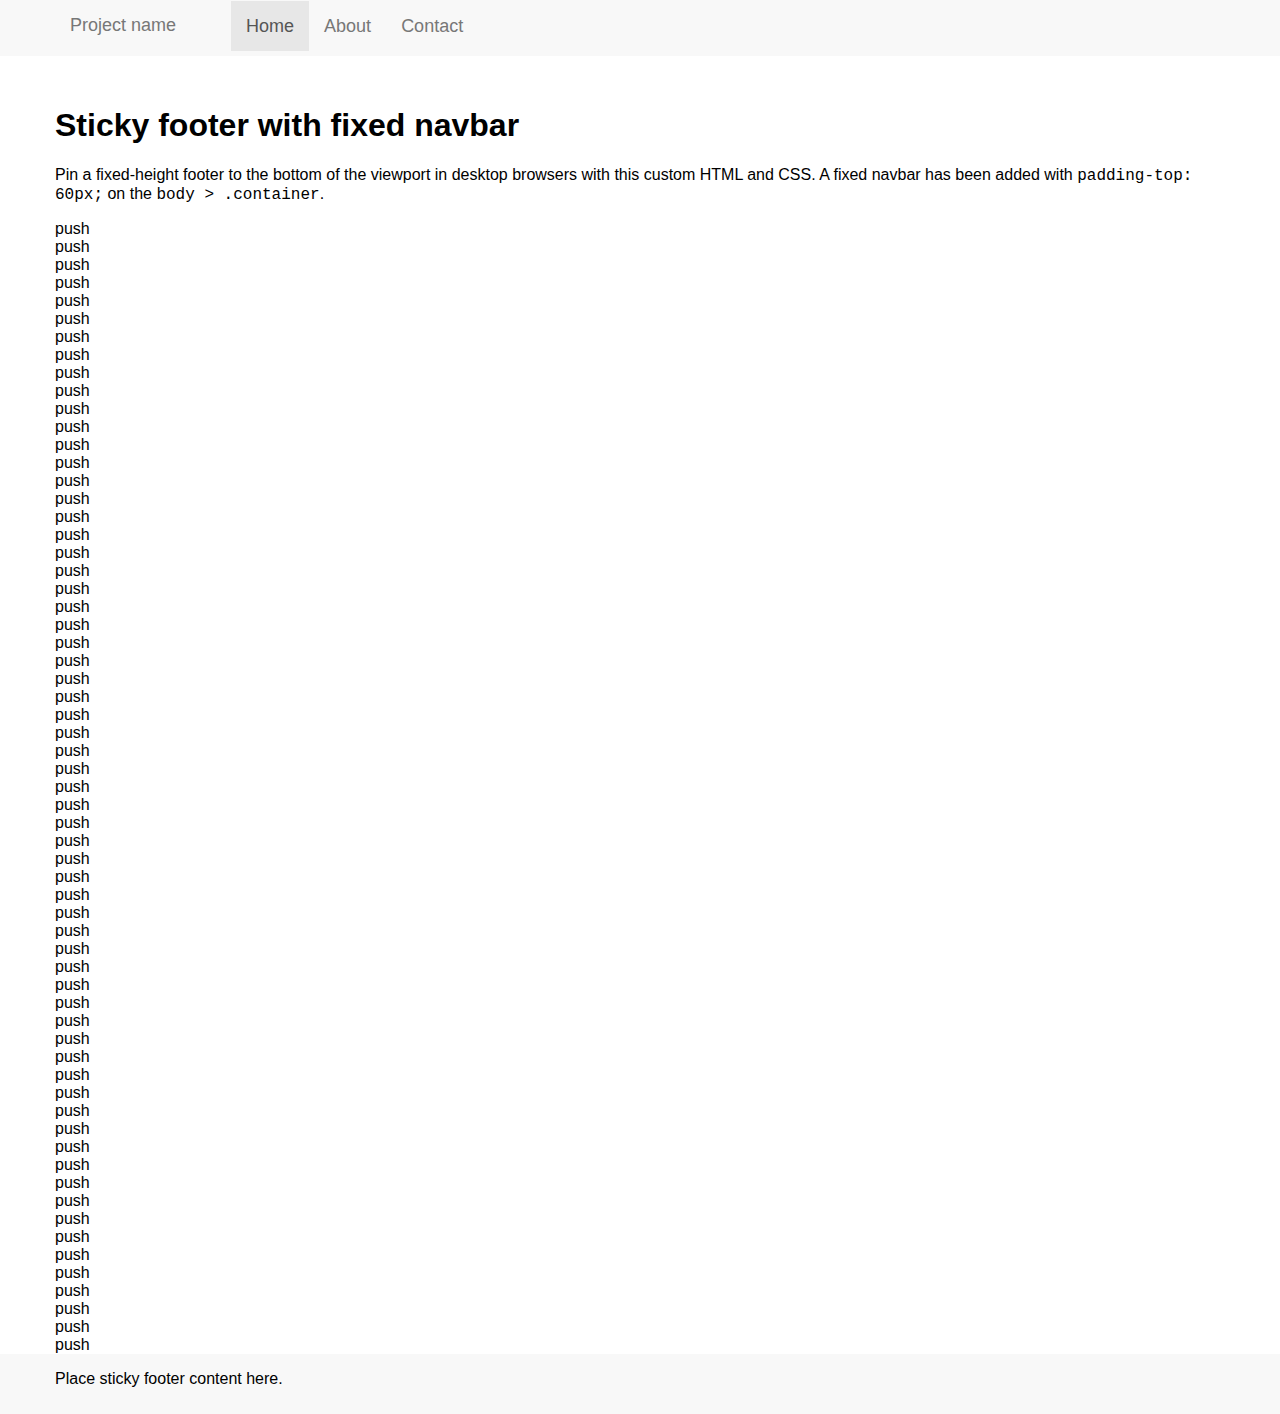
<file: lesson1/base/index.html>
<!DOCTYPE html>
<html lang="zh-TW">

<head>
    <meta charset="utf-8">
    <meta http-equiv="X-UA-Compatible" content="IE=edge">
    <meta name="viewport" content="width=device-width, initial-scale=1">
    <!-- The above 3 meta tags *must* come first in the head; any other head content must come *after* these tags -->
    <link rel="icon" href="favicon.ico">

    <title>Sticky Footer Navbar Template for Bootstrap</title>

    <link href="css/normalize.css" rel="stylesheet">
    <!-- Custom styles for this template -->
    <link href="css/sticky-footer-navbar.css" rel="stylesheet">
</head>

<body>

    <!-- Fixed navbar -->
    <nav class="navbar-default">
        <div class="container">
            <div id="navbar">
                <a class="navbar-brand" href="#">Project name</a>
                <ul class="navbar-nav">
                    <li class="active"><a href="#">Home</a></li>
                    <li><a href="#about">About</a></li>
                    <li><a href="#contact">Contact</a></li>
                </ul>
            </div>
            <!--/.nav-collapse -->
        </div>
    </nav>

    <!-- Begin page content -->
    <div class="container">
        <div class="page-header">
            <h1>Sticky footer with fixed navbar</h1>
        </div>
        <p class="lead">Pin a fixed-height footer to the bottom of the viewport in desktop browsers with this custom HTML and CSS. A fixed navbar has been added with <code>padding-top: 60px;</code> on the <code>body > .container</code>.</p>
        <p>
            push
            <br> push
            <br> push
            <br> push
            <br> push
            <br> push
            <br> push
            <br> push
            <br> push
            <br> push
            <br> push
            <br> push
            <br> push
            <br> push
            <br> push
            <br> push
            <br> push
            <br> push
            <br> push
            <br> push
            <br> push
            <br> push
            <br> push
            <br> push
            <br> push
            <br> push
            <br> push
            <br> push
            <br> push
            <br> push
            <br> push
            <br> push
            <br> push
            <br> push
            <br> push
            <br> push
            <br> push
            <br> push
            <br> push
            <br> push
            <br> push
            <br> push
            <br> push
            <br> push
            <br> push
            <br> push
            <br> push
            <br> push
            <br> push
            <br> push
            <br> push
            <br> push
            <br> push
            <br> push
            <br> push
            <br> push
            <br> push
            <br> push
            <br> push
            <br> push
            <br> push
            <br> push
            <br> push
            <br>
        </p>
    </div>

    <footer class="footer">
        <div class="container">
            <p class="text-muted">Place sticky footer content here.</p>
        </div>
    </footer>


    <!-- Bootstrap core JavaScript
    ================================================== -->
    <!-- Placed at the end of the document so the pages load faster -->
    <script src="https://ajax.googleapis.com/ajax/libs/jquery/1.11.3/jquery.min.js"></script>
</body>

</html>
</file>
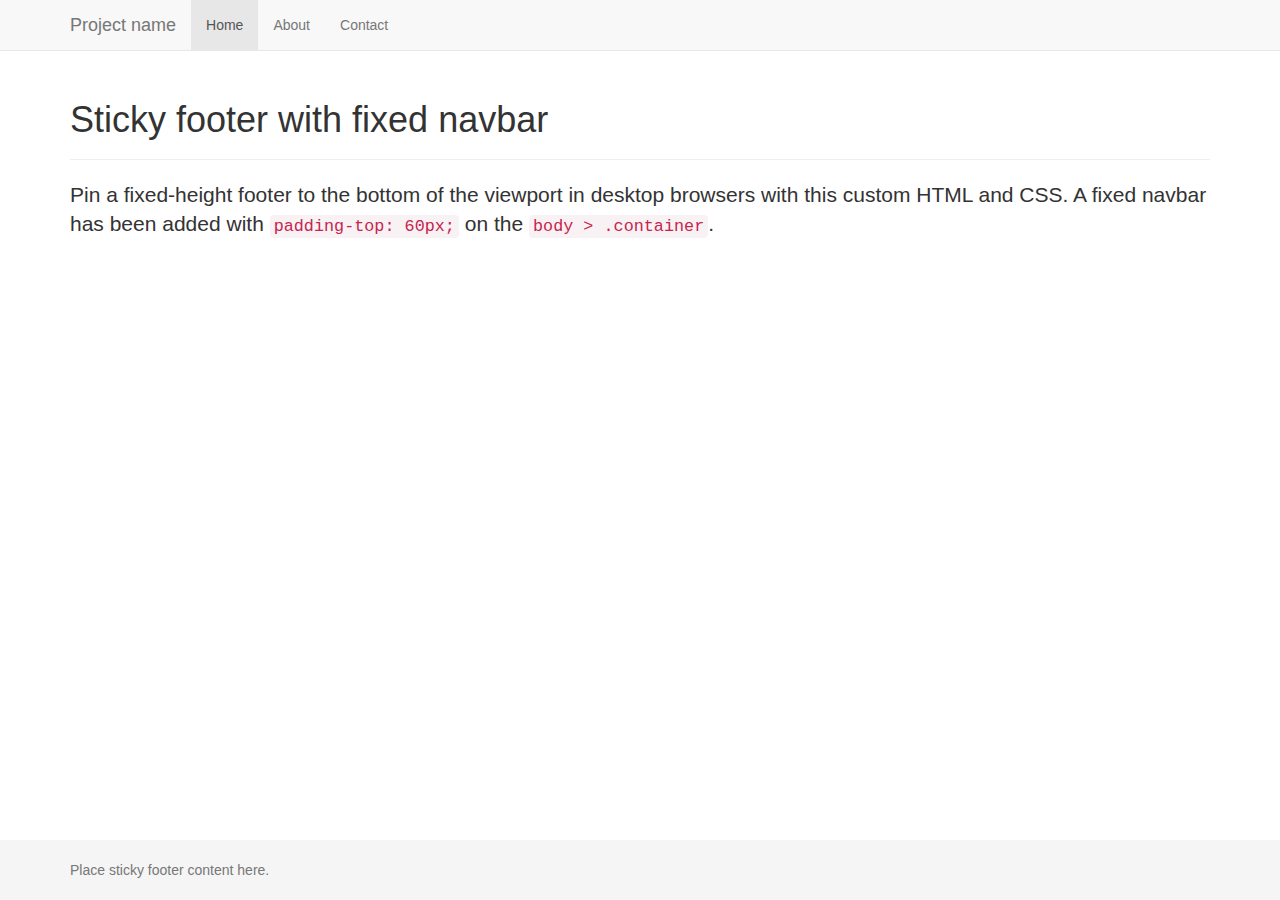
<file: lesson1/bootstrap/index.html>
<!DOCTYPE html>
<html lang="zh-TW">
  <head>
    <meta charset="utf-8">
    <meta http-equiv="X-UA-Compatible" content="IE=edge">
    <meta name="viewport" content="width=device-width, initial-scale=1">
    <!-- The above 3 meta tags *must* come first in the head; any other head content must come *after* these tags -->
    <link rel="icon" href="favicon.ico">

    <title>Sticky Footer Navbar Template for Bootstrap</title>

    <!-- Bootstrap core CSS -->
    <link href="css/bootstrap.css" rel="stylesheet">

    <!-- Custom styles for this template -->
    <link href="css/sticky-footer-navbar.css" rel="stylesheet">
  </head>

  <body>

    <!-- Fixed navbar -->
    <nav class="navbar navbar-default navbar-fixed-top">
      <div class="container">
        <div id="navbar" class="collapse navbar-collapse">
          <a class="navbar-brand" href="#">Project name</a>
          <ul class="nav navbar-nav">
            <li class="active"><a href="#">Home</a></li>
            <li><a href="#about">About</a></li>
            <li><a href="#contact">Contact</a></li>
            <!--li class="dropdown">
              <a href="#" class="dropdown-toggle" data-toggle="dropdown" role="button" aria-haspopup="true" aria-expanded="false">Dropdown <span class="caret"></span></a>
              <ul class="dropdown-menu">
                <li><a href="#">Action</a></li>
                <li><a href="#">Another action</a></li>
                <li><a href="#">Something else here</a></li>
              </ul>
            </li-->
          </ul>
        </div><!--/.nav-collapse -->
      </div>
    </nav>

    <!-- Begin page content -->
    <div class="container">
      <div class="page-header">
        <h1>Sticky footer with fixed navbar</h1>
      </div>
      <p class="lead">Pin a fixed-height footer to the bottom of the viewport in desktop browsers with this custom HTML and CSS. A fixed navbar has been added with <code>padding-top: 60px;</code> on the <code>body > .container</code>.</p>
    </div>

    <footer class="footer">
      <div class="container">
        <p class="text-muted">Place sticky footer content here.</p>
      </div>
    </footer>


    <!-- Bootstrap core JavaScript
    ================================================== -->
    <!-- Placed at the end of the document so the pages load faster -->
    <script src="https://ajax.googleapis.com/ajax/libs/jquery/1.11.3/jquery.min.js"></script>
    <script src="js/bootstrap.min.js"></script>
  </body>
</html>
</file>
<file: lesson1/base/css/sticky-footer-navbar.css>
/* Custom page CSS
-------------------------------------------------- */


/* Not required for template or sticky footer method. */

body {
    margin: 0;
}
a {
    color: #777;
    text-decoration: none;
}
li {
    list-style: none;
}
#navbar {
    display: inline-block;
}
.container {
    width: 1170px;
    padding-right: 15px;
    padding-left: 15px;
    margin-right: auto;
    margin-left: auto;
}
.navbar-default {
    background-color: #f8f8f8;
    border-color: #e7e7e7;
}
.navbar-brand {
    float: left;
    padding: 15px 15px;
    font-size: 18px;
    line-height: 20px;
}
.navbar-nav {
    float: left;
}
.navbar-nav> li {
    float: left;
}
.navbar-nav> li> a {
    padding: 15px 15px;
    font-size: 18px;
    line-height: 20px;
}
.navbar-nav> li> a:hover, .navbar-nav> .active> a, .navbar-nav> .active> a:hover, .navbar-nav> .active> a:focus {
    color: #555;
    background-color: #e7e7e7;
}
body> .container {
    padding: 30px 15px 0;
}
.footer> .container {
    padding-right: 15px;
    padding-left: 15px;
}

/* Sticky footer styles
-------------------------------------------------- */

html {
    position: relative;
    min-height: 100%;
}
body {
    /* Margin bottom by footer height */
    margin-bottom: 60px;
}
.footer {
    position: absolute;
    bottom: 0;
    width: 100%;
    /* Set the fixed height of the footer here */
    height: 60px;
    background-color: #f8f8f8;
}
</file>
<file: lesson1/bootstrap/css/sticky-footer-navbar.css>
/* Sticky footer styles
-------------------------------------------------- */
html {
  position: relative;
  min-height: 100%;
}
body {
  /* Margin bottom by footer height */
  margin-bottom: 60px;
}
.footer {
  position: absolute;
  bottom: 0;
  width: 100%;
  /* Set the fixed height of the footer here */
  height: 60px;
  background-color: #f5f5f5;
}


/* Custom page CSS
-------------------------------------------------- */
/* Not required for template or sticky footer method. */

body > .container {
  padding: 60px 15px 0;
}
.container .text-muted {
  margin: 20px 0;
}

.footer > .container {
  padding-right: 15px;
  padding-left: 15px;
}

code {
  font-size: 80%;
}
</file>
